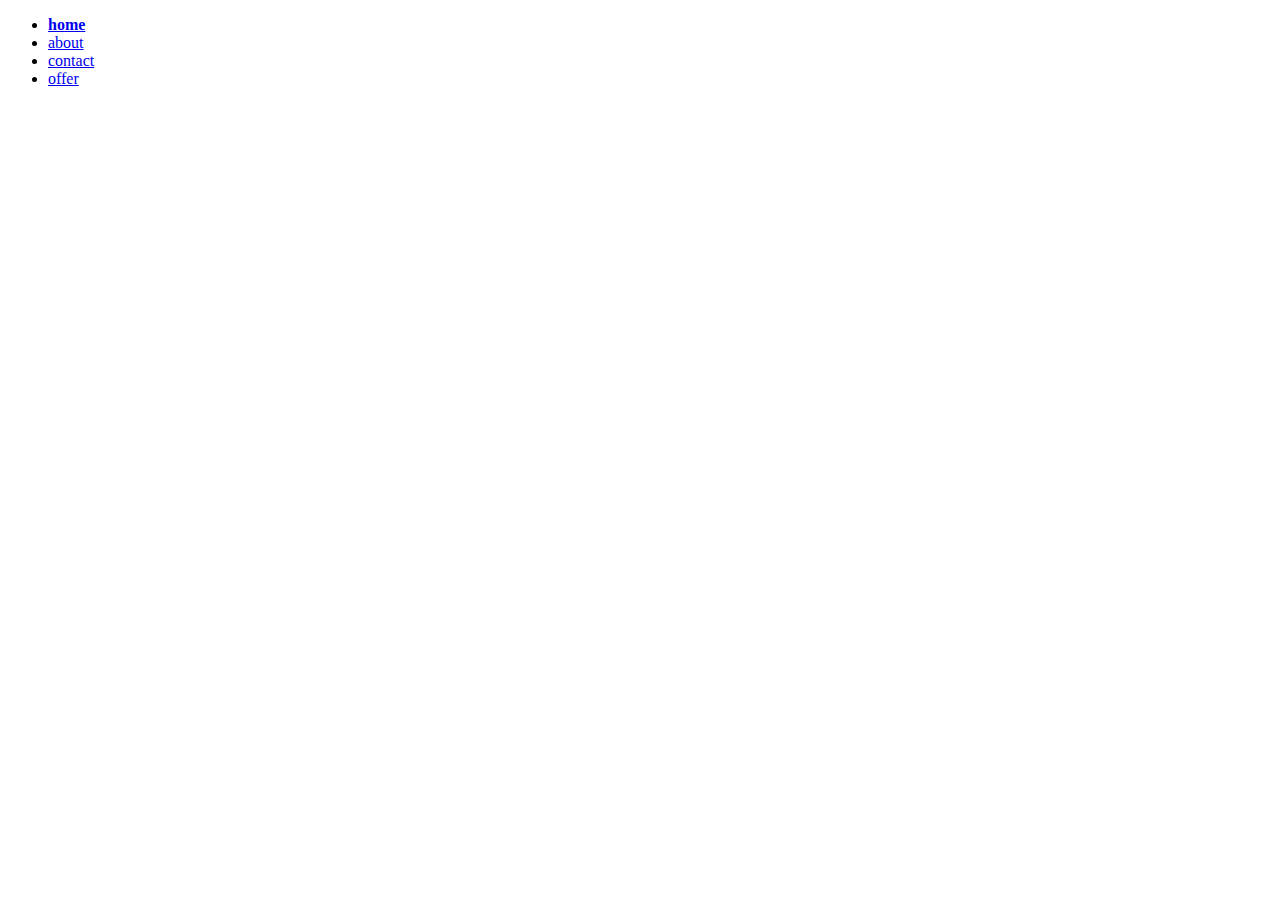
<file: index.html>
<!DOCTYPE html>
<html lang="en">
  <head>
    <meta charset="UTF-8" />
    <meta http-equiv="X-UA-Compatible" content="IE=edge" />
    <meta name="viewport" content="width=device-width, initial-scale=1.0" />
    <link rel="stylesheet" href="./style/style.css" />
    <title>Document</title>
  </head>
  <body>
    <ul>
      <li><a class="myNav" href="index.html">home</a></li>

      <li><a href="about.html">about</a></li>
      <li>
        <a href="contact.html">contact</a>
      </li>
      <li><a href="offer.html"> offer</a></li>
    </ul>
  </body>
</html>
</file>
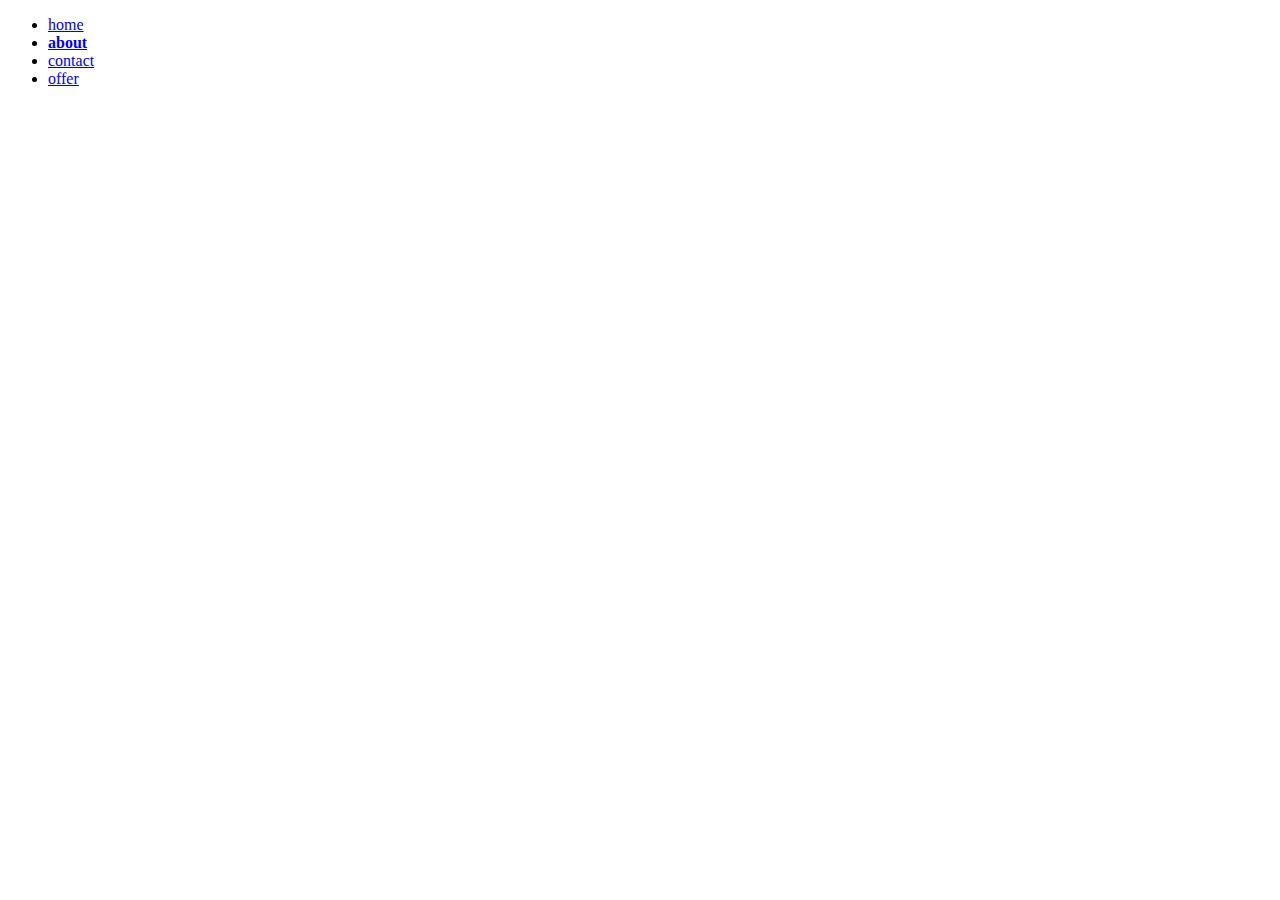
<file: about.html>
<!DOCTYPE html>
<html lang="en">
  <head>
    <meta charset="UTF-8" />
    <meta http-equiv="X-UA-Compatible" content="IE=edge" />
    <meta name="viewport" content="width=device-width, initial-scale=1.0" />
    <link rel="stylesheet" href="./style/style.css" />
    <title>Document</title>
  </head>
  <body>
    <ul>
      <li><a href="index.html">home</a></li>
      <li><a class="myNav" href="about.html">about</a></li>
      <li>
        <a href="contact.html">contact</a>
      </li>
      <li><a href="offer.html"> offer</a></li>
    </ul>
  </body>
</html>
</file>
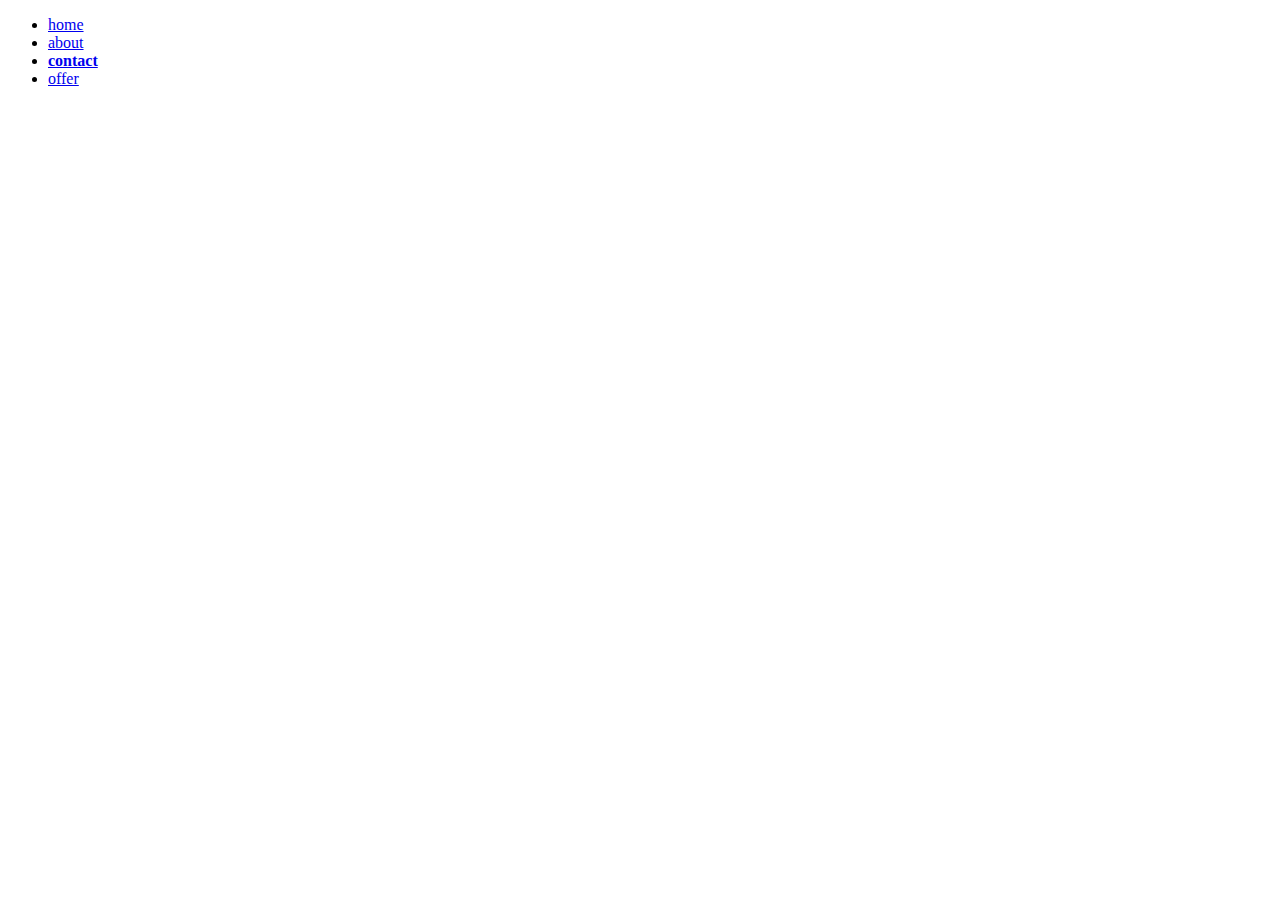
<file: contact.html>
<!DOCTYPE html>
<html lang="en">
  <head>
    <meta charset="UTF-8" />
    <meta http-equiv="X-UA-Compatible" content="IE=edge" />
    <meta name="viewport" content="width=device-width, initial-scale=1.0" />
    <link rel="stylesheet" href="./style/style.css" />
    <title>Document</title>
  </head>
  <body>
    <ul>
      <li><a href="index.html">home</a></li>

      <li><a href="about.html">about</a></li>
      <li>
        <a class="myNav" href="contact.html">contact</a>
      </li>
      <li><a href="offer.html"> offer</a></li>
    </ul>
  </body>
</html>
</file>
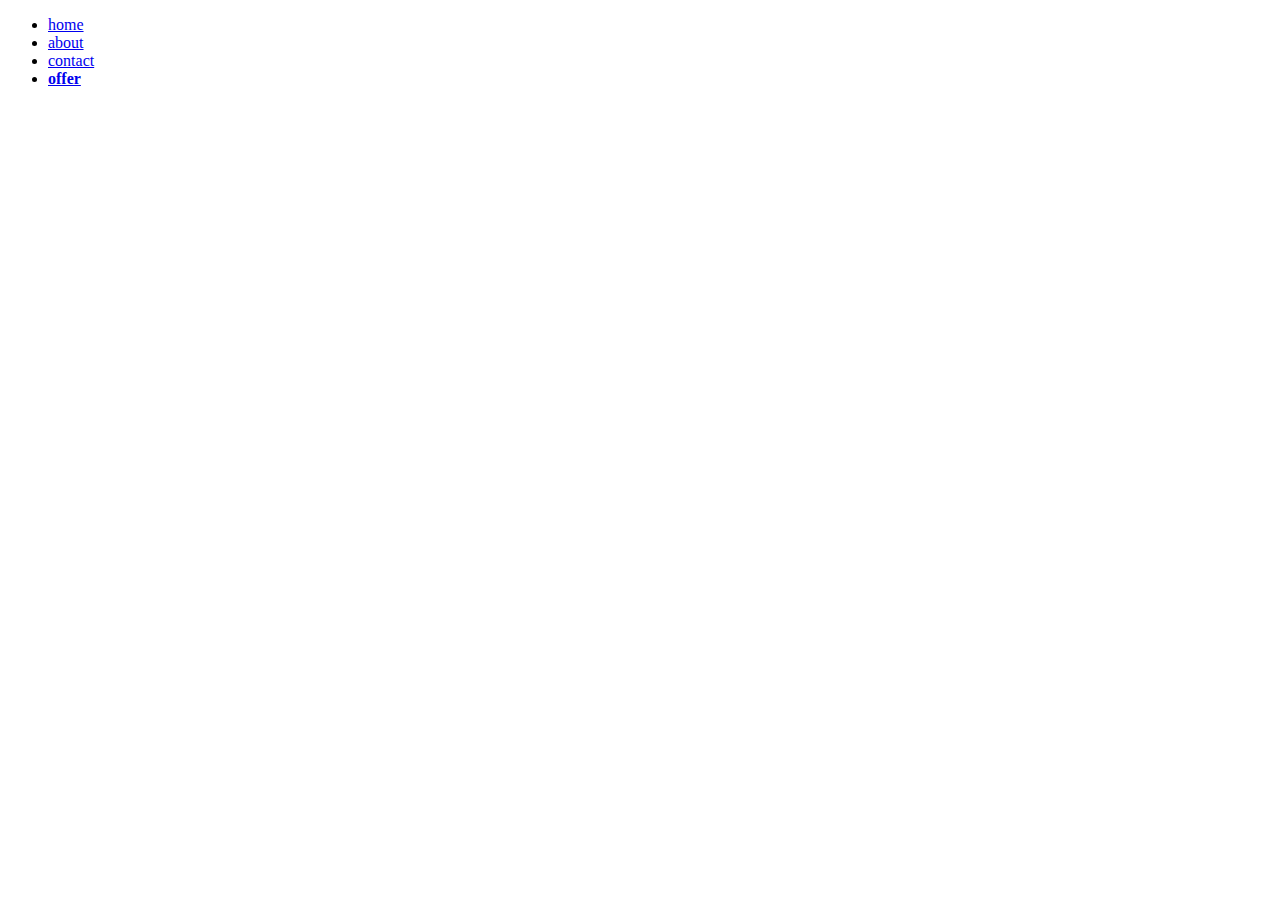
<file: offer.html>
<!DOCTYPE html>
<html lang="en">
  <head>
    <meta charset="UTF-8" />
    <meta http-equiv="X-UA-Compatible" content="IE=edge" />
    <meta name="viewport" content="width=device-width, initial-scale=1.0" />
    <link rel="stylesheet" href="./style/style.css" />
    <title>Document</title>
  </head>
  <body>
    <ul>
      <li><a href="index.html">home</a></li>

      <li><a href="about.html">about</a></li>
      <li>
        <a href="contact.html">contact</a>
      </li>
      <li><a class="myNav" href="offer.html"> offer</a></li>
    </ul>
  </body>
</html>
</file>
<file: style/style.css>
.myNav {
  font-weight: bold;
}
</file>
